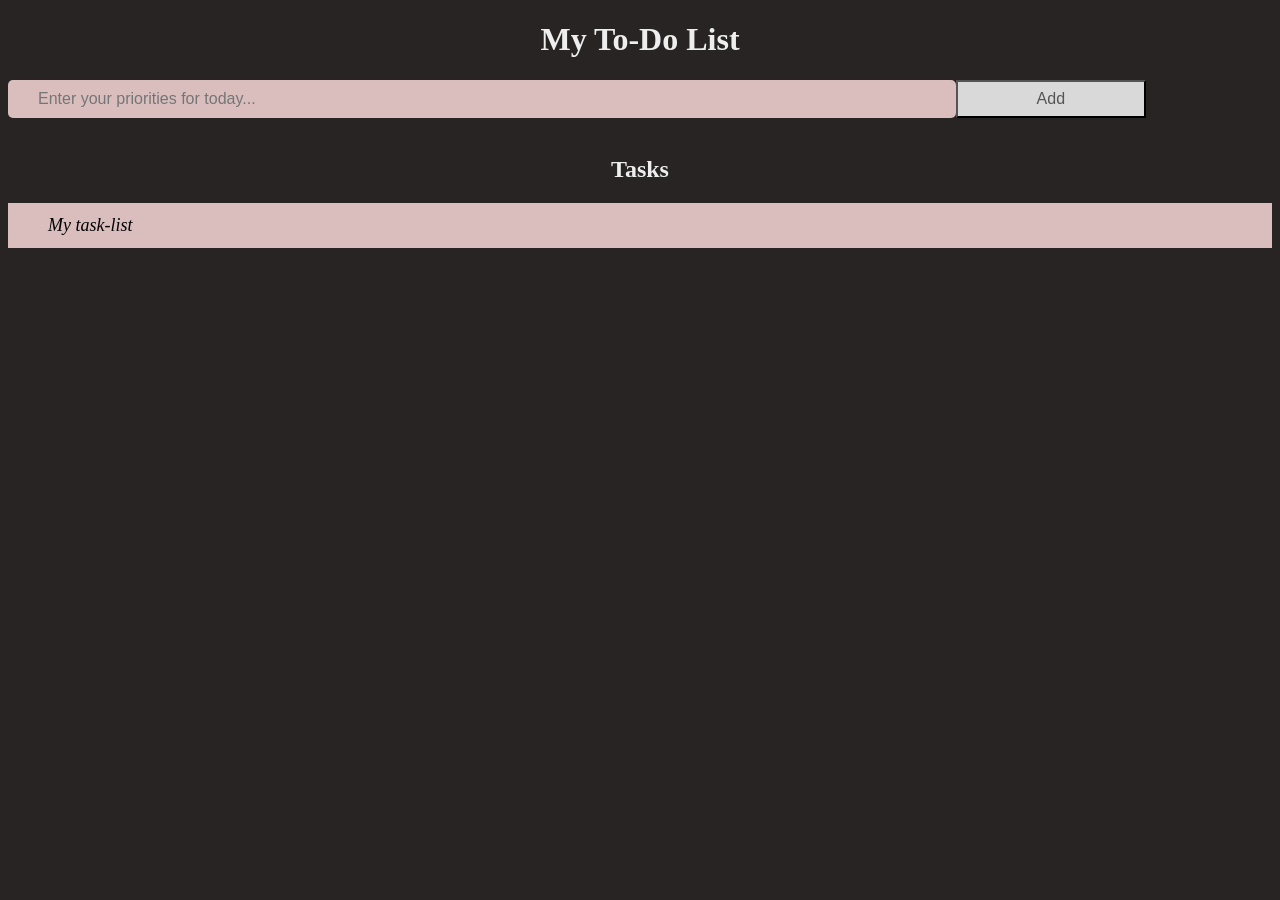
<file: index.html>
<!DOCTYPE html>
<html lang="en">
<head>
    <meta charset="UTF-8">
    <meta http-equiv="X-UA-Compatible" content="IE=edge">
    <meta name="viewport" contecnt="width=device-width, initial-scale=1.0">
    <title>My To-Do List</title>
    <link rel="stylesheet" href="list style.css">
</head>
<body>
    <div class="container" >
        <h1 style = "text-align : center">My To-Do List</h1>
            <form class="form">
                <input type = "text" id ="input" cols="50" rows="3" placeholder="Enter your priorities for today..."></input>
                <button onclick="newElement()" class="addBtn" >Add</button>
            </form>    
        <br>
        <h2 class="h2" style = "text-align : center">Tasks</h2>
   
            <ul class="list-group" id="items">
                <div class="ch">
                <li class = "list-group-item" style="font-style: oblique;">My task-list</li></div>
               
            </ul>
    </div>

    <script src="list app.js"></script>
</body>
</html>
</file>
<file: list style.css>
* {
    box-sizing: border-box;
    background-color: rgb(41, 36, 36);
  }

  h1, h2 {
    color: #eee;
  }

  ul {
    margin: 0;
    padding: 0;
    list-style: none;
  }

  .ch li{
    background-color: blueviolet;
    text-decoration-style: solid;
  }

  ul li {
    cursor: pointer;
    position: relative;
    padding: 12px 8px 12px 40px;
    background: #eee;
    font-size: 18px;
    transition: 0.2s;
    user-select: none;
}

ul li:nth-child(odd) {
    background: #dabebe;
  }


  ul li:nth-child(even) {
    background: #db9fd8;
  }


  ul li:hover {
    background: rgb(225, 228, 230);
  }

  ul li.checked {
    background: #888;
    color: #fff;
    text-decoration: line-through;
  }

  ul li.checked::before {
    content: '';
    position: absolute;
    border-color: #fff;
    border-style: solid;
    border-width: 0 2px 2px 0;
    top: 10px;
    left: 16px;
    transform: rotate(45deg);
    height: 15px;
    width: 7px;
  }


  .addBtn {
    padding: 8px;
    width: 15%;
    background: #d9d9d9;
    color: #555;
    float: center;
    text-align: center;
    font-size: 16px;
    cursor: pointer;
    transition: 0.3s;
    border-radius: 50deg;
  }
  
  .addBtn:hover {
    background-color: #bbb;
  }

  input {
    margin: 0;
    border: none;
    border-radius: 5px;
    width: 75%;
    padding: 10px;
    float: left;
    font-size: 16px;
    background-color: #dabebe;
    padding-left: 30px;
  }
  
  .close {
    position: absolute;
    right: 0;
    top: 0;
    padding: 12px 16px 12px 16px;
  }
  
  .close:hover {
    background-color: #f44336;
    color: white;
  }
  
  .delete {
    background-color: red;
    float: right ;
  }
</file>
